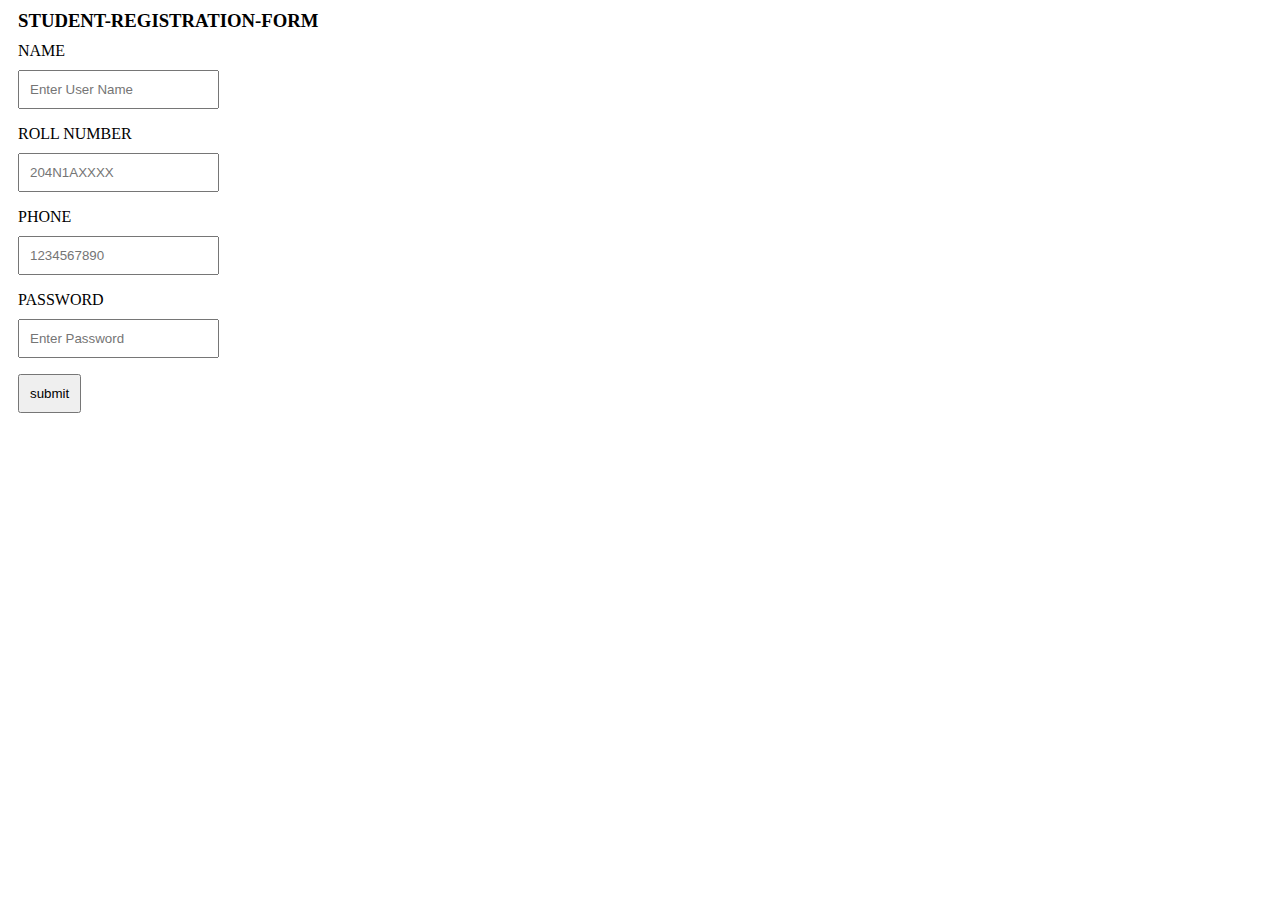
<file: index.html>
<!DOCTYPE html>
<html lang="en">
  <head>
    <meta charset="UTF-8" />
    <meta name="viewport" content="width=device-width, initial-scale=1.0" />
    <link rel="stylesheet" href="formvalidation.css">
    <title>STUDENT-REGISTRATION-FORM</title>
  </head>
 
  <body>
    <h3>STUDENT-REGISTRATION-FORM</h3>
    <!-- FORM VALIDATION FUNCTION -->
    <form onsubmit="return validateform()">
      <!-- NAME -->
      <label for="name">NAME</label>
      <input type="text" name="name" id="name" placeholder="Enter User Name" />
      <p id="name-error" style="color: red"></p>

      <!-- ROLL NUMBER -->
      <label for="rollNumber">ROLL NUMBER</label>
      <input
        type="text"
        name="rollNumber"
        id="rollNumber"
        placeholder="204N1AXXXX"
      />
      <p id="roll-error" style="color: red"></p>

      <!--  MOBILE NUMBER-->
      <label for="mobile">PHONE</label>
      <input type="number" name="mobile" id="mobile" placeholder="1234567890" />
      <p id="mobile-error" style="color: red"></p>

      <!-- PASSWORD -->
      <label for="passcode">PASSWORD</label>
      <input
        type="password"
        name="passcode"
        id="passcode"
        placeholder="Enter Password"
      />
      <p id="password-error" style="color: red"></p>

      <input type="submit" value="submit" />
    </form>
  </body>
  <script src="formvalidataion.js">
   
  </script>
</html>
</file>
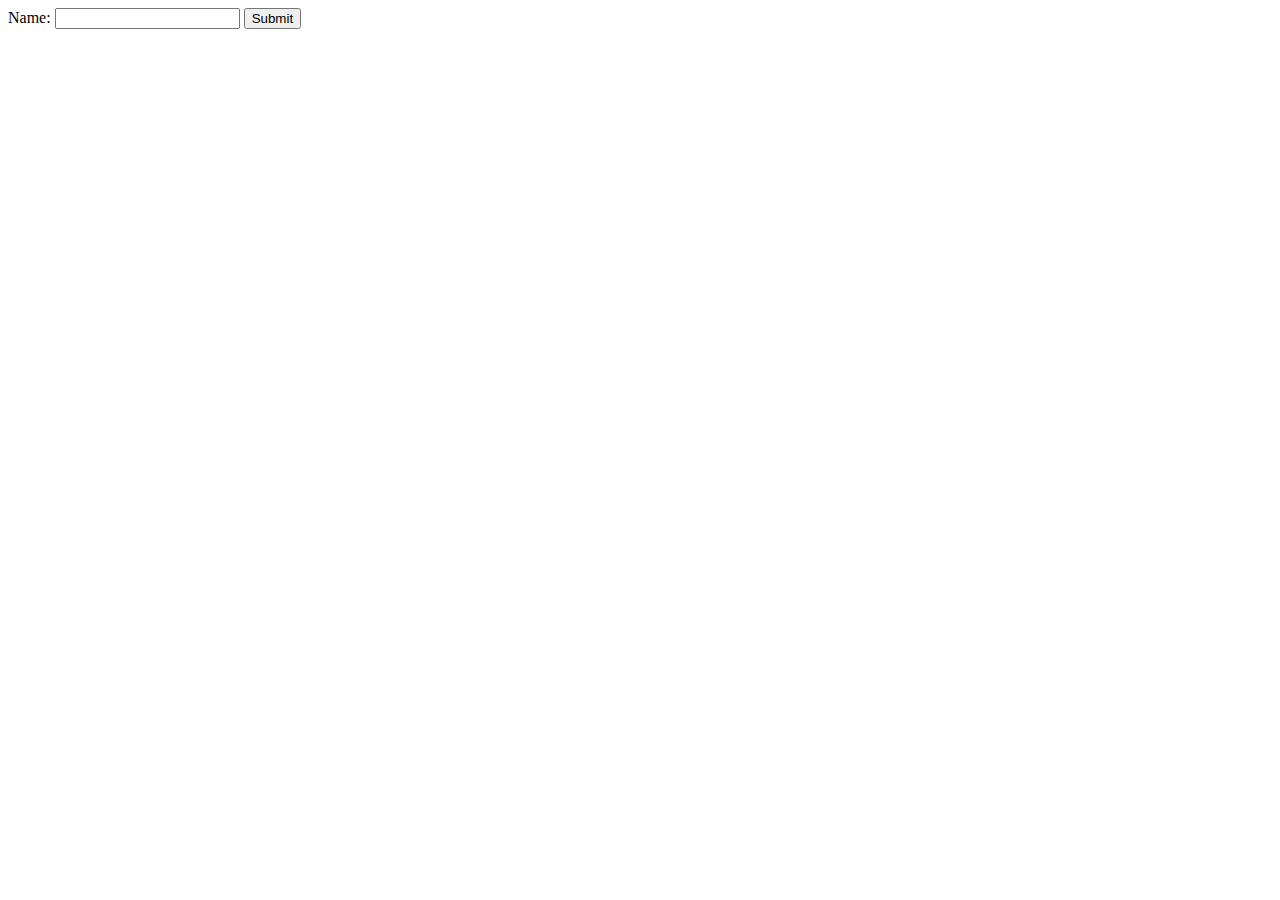
<file: demo.html>
<!DOCTYPE html>
<html lang="en">
<head>
    <meta charset="UTF-8">
    <meta name="viewport" content="width=device-width, initial-scale=1.0">
    <title>Document</title>
</head>
<body>
    <form id="myForm" onsubmit="return validateForm()">
        <label for="name">Name:</label>
        <input type="text" id="name" name="name">
        <input type="submit" value="Submit">
      </form>
      
      <p id="error-message" style="color:red;"></p>
      
</body>
<script>
    function validateForm() {
    var nameField = document.getElementById("name").value;
    var regex = /^[A-Z a-z]+$/; // Regular expression for alphabets only (uppercase and lowercase)
    
    if (!regex.test(nameField)) {
        document.getElementById("error-message").innerText = "Please enter only alphabets.";
        return false; // Prevent form submission
    }
    
    document.getElementById("error-message").innerText = ""; // Clear error message
    return true; // Allow form submission
}

</script>
</html>
</file>
<file: formvalidation.css>
input {
    display: block;
    margin: 10px;
    padding: 10px;
  }
  h3{
    margin: 10px;
  }
  label{
    margin: 10px;
  }
</file>
